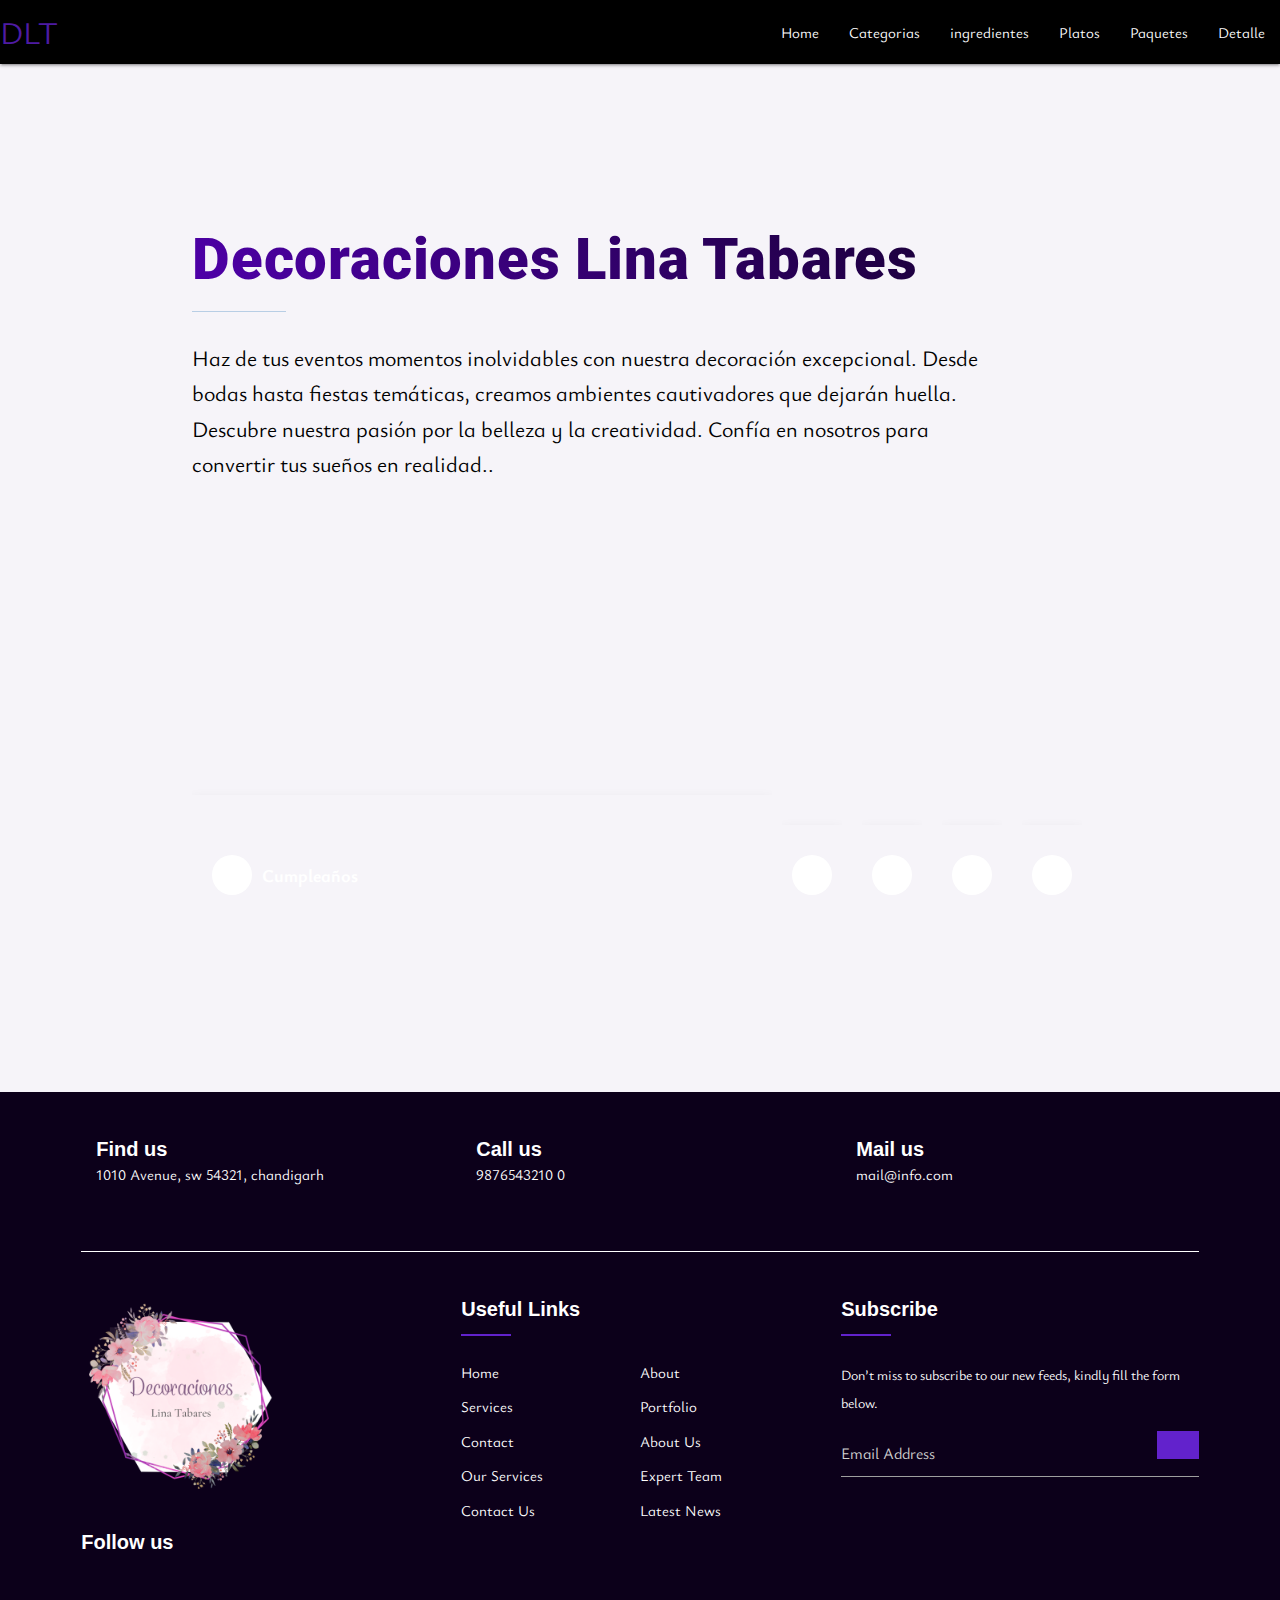
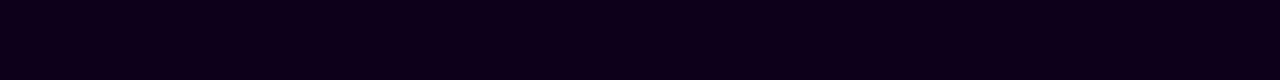
<file: index.html>
<!DOCTYPE html>
<html lang="en">
<head>
  <meta charset="UTF-8">
  <meta name="viewport" content="width=device-width, initial-scale=1.0">
  <link rel="stylesheet" href="https://cdnjs.cloudflare.com/ajax/libs/materialize/1.0.0/css/materialize.min.css">
<link rel="stylesheet" href="css/home.css">
  <link rel="stylesheet" href="css/style.css">
  <link rel="stylesheet" href="css/footer.css">
  <link rel="stylesheet" href="css/bootstrap.min.css">
  <title>Document</title>
</head>
<body>
  <nav>
      <div class="nav-wrapper">
        <a href="#" class="brand-logo">DLT</a>
        <ul id="nav-mobile" class="right hide-on-med-and-down">
          <li><a href="index.html">Home</a></li>
          <li><a href="listarCa.html">Categorias</a></li>
          <li><a href="listarIng.html">ingredientes</a></li>
          <li><a href="listarPla.html">Platos</a></li>
          <li><a href="listarPa.html">Paquetes</a></li>
          <li><a href="listarDe.html">Detalle</a></li>
        </ul>
      </div>
    </nav>

    <main>
      <div>
         <!-- <span>Decoraciones Lina Tabares</span> -->
         <h1>Decoraciones Lina Tabares</h1>
         <hr>
         <p>Haz de tus eventos momentos inolvidables con nuestra decoración excepcional. Desde bodas hasta fiestas temáticas, creamos ambientes cautivadores que dejarán huella. Descubre nuestra pasión por la belleza y la creatividad. Confía en nosotros para convertir tus sueños en realidad..</p>
         <!-- <a href="#">Contactanos</a> -->
         <div class="options">
      <div class="option active" style="--optionBackground:url(https://cdn2.cocinadelirante.com/sites/default/files/styles/gallerie/public/images/2021/05/decoracion-para-fiesta-de-cumpleanos-ostapandroksolanamykytiv.jpg);">
         <div class="shadow"></div>
         <div class="label">
            <div class="icon">
               <i class="fas fa-walking"></i>
            </div>
            <div class="info">
               <div class="main">Cumpleaños</div>
               <div class="sub"></div>
            </div>
         </div>
      </div>
      <div class="option" style="--optionBackground:url(https://cdn0.matrimonios.cl/article-vendor/5757/3_2/960/jpg/9_8_135757-1555368377.jpeg);">
         <div class="shadow"></div>
         <div class="label">
            <div class="icon">
               <i class="fas fa-snowflake"></i>
            </div>
            <div class="info">
               <div class="main">Matrimonio</div>
               <div class="sub"></div>
            </div>
         </div>
      </div>
      <div class="option" style="--optionBackground:url(https://www.lavariopinta.com/wp-content/uploads/2020/02/Baby-Shower-1024x750.jpg);">
         <div class="shadow"></div>
         <div class="label">
            <div class="icon">
               <i class="fas fa-tree"></i>
            </div>
            <div class="info">
               <div class="main">Baby Shower</div>
               <div class="sub"></div>
            </div>
         </div>
      </div>
      <div class="option" style="--optionBackground:url(https://www.evento.love/blog/wp-content/uploads/2019/09/223-bautizo-comunion-organizacion-decoracion-evento.love-madrid-O4A5716.jpg);">
         <div class="shadow"></div>
         <div class="label">
            <div class="icon">
               <i class="fas fa-tint"></i>
            </div>
            <div class="info">
               <div class="main">Bautizo</div>
               <div class="sub"></div>
            </div>
         </div>
      </div>
      
      <div class="option" style="--optionBackground:url(https://haciendalejardin.com/wp-content/uploads/2021/07/7_optimized-1.jpg);">
         <div class="shadow"></div>
         <div class="label">
            <div class="icon">
               <i class="fas fa-sun"></i>
            </div>
            <div class="info">
               <div class="main">15s</div>
               <div class="sub"></div>
            </div>
         </div>
      </div>
   </div>
</main>   
</div>
</div>



<footer class="footer-section">
  <div class="container">
      <div class="footer-cta pt-5 pb-5">
          <div class="row">
              <div class="col-xl-4 col-md-4 mb-30">
                  <div class="single-cta">
                      <i class="fas fa-map-marker-alt"></i>
                      <div class="cta-text">
                          <h4>Find us</h4>
                          <span>1010 Avenue, sw 54321, chandigarh</span>
                      </div>
                  </div>
              </div>
              <div class="col-xl-4 col-md-4 mb-30">
                  <div class="single-cta">
                      <i class="fas fa-phone"></i>
                      <div class="cta-text">
                          <h4>Call us</h4>
                          <span>9876543210 0</span>
                      </div>
                  </div>
              </div>
              <div class="col-xl-4 col-md-4 mb-30">
                  <div class="single-cta">
                      <i class="far fa-envelope-open"></i>
                      <div class="cta-text">
                          <h4>Mail us</h4>
                          <span>mail@info.com</span>
                      </div>
                  </div>
              </div>
          </div>
      </div>
      <div class="footer-content pt-5 pb-5">
          <div class="row">
              <div class="col-xl-4 col-lg-4 mb-50">
                  <div class="footer-widget">
                      <div class="footer-logo">
                          <a href="index.html"><img src="img/logoLT.png" class="img-fluid" alt="logo"></a>
                      </div>
                      
                      <div class="footer-social-icon">
                          <span>Follow us</span>
                          <a href="#"><i class="fab fa-facebook-f facebook-bg"></i></a>
                          <a href="#"><i class="fab fa-twitter twitter-bg"></i></a>
                          <a href="#"><i class="fab fa-google-plus-g google-bg"></i></a>
                      </div>
                  </div>
              </div>
              <div class="col-xl-4 col-lg-4 col-md-6 mb-30">
                  <div class="footer-widget">
                      <div class="footer-widget-heading">
                          <h3>Useful Links</h3>
                      </div>
                      <ul>
                          <li><a href="#">Home</a></li>
                          <li><a href="#">about</a></li>
                          <li><a href="#">services</a></li>
                          <li><a href="#">portfolio</a></li>
                          <li><a href="#">Contact</a></li>
                          <li><a href="#">About us</a></li>
                          <li><a href="#">Our Services</a></li>
                          <li><a href="#">Expert Team</a></li>
                          <li><a href="#">Contact us</a></li>
                          <li><a href="#">Latest News</a></li>
                      </ul>
                  </div>
              </div>
              <div class="col-xl-4 col-lg-4 col-md-6 mb-50">
                  <div class="footer-widget">
                      <div class="footer-widget-heading">
                          <h3>Subscribe</h3>
                      </div>
                      <div class="footer-text mb-25">
                          <p>Don’t miss to subscribe to our new feeds, kindly fill the form below.</p>
                      </div>
                      <div class="subscribe-form">
                          <form action="#">
                              <input type="text" placeholder="Email Address">
                              <button><i class="fab fa-telegram-plane"></i></button>
                          </form>
                      </div>
                  </div>
              </div>
          </div>
      </div>
  </div>   
</footer>



    <script src="https://ajax.googleapis.com/ajax/libs/jquery/3.7.0/jquery.min.js"></script>
<!-- Enlace a Materialize JS -->
<script src="https://cdnjs.cloudflare.com/ajax/libs/materialize/1.0.0/js/materialize.min.js"></script>
<script src="js/ca.js"></script>
<script>
  // Inicialización del menú desplegable
  document.addEventListener('DOMContentLoaded', function() {
    var elems = document.querySelectorAll('.sidenav');
    var instances = M.Sidenav.init(elems);
  });
</script>
</body>
</html>
</file>
<file: css/home.css>
@import url("https://fonts.googleapis.com/css2?family=Open+Sans:wght@400;500;600&family=Roboto:wght@300;400;500;900&display=swap");

@import url('https://fonts.googleapis.com/css2?family=Ysabeau+Infant:wght@300&display=swap');

@import url('https://fonts.googleapis.com/css2?family=Ysabeau+Office:wght@500&display=swap');


* {

  box-sizing: border-box;
  font-family: 'Ysabeau Infant', sans-serif;
}

main {
  position: relative;
  width: calc(min(90rem, 90%));
  margin-left: 15%;
  min-height: 100vh;
  column-gap: 3rem;
  padding-block: min(20vh, 3rem);
  margin-bottom: 10%;
  
   }

.bg {
  position: fixed;
  top: -4rem;
  left: -12rem;
  z-index: -1;
  opacity: 0;
}

.bg2 {
  position: fixed;
  bottom: -2rem;
  right: -3rem;
  z-index: -1;
  width: 9.375rem;
  opacity: 0;
}

main > div span {
   margin-right: 78%;
  text-transform: uppercase;
  letter-spacing: 1.5px;
  font-size: 1rem;
  color: #717171;
}

main > div h1 {
   text-align: left;
  text-transform: capitalize;
  letter-spacing: 0.8px;
  font-family: "Roboto", sans-serif;
  font-weight: 900;
  font-size: clamp(3.4375rem, 3.25rem + 0.75vw, 4rem);
  background-color: #4f00aa;
  background-image: linear-gradient(45deg, #4f00aa, #000000);
  background-size: 100%;
  background-repeat: repeat;
  -webkit-background-clip: text;
  -webkit-text-fill-color: transparent;
  -moz-background-clip: text;
  -moz-text-fill-color: transparent;
  margin-top: 10%;
}

main > div hr {
  display: block;
  background: #005baa;
  height: 0.25rem;
  width: 6.25rem;
  border: none;
  margin: 1.125rem 0 1.875rem 0;
}

main > div p {
   text-align: left;
  line-height: 1.6;
  width: 70%;
  font-size: 22px;
  color: #000000;
}

main a {
  display: inline-block;
  text-decoration: none;
  text-transform: uppercase;
  color: #717171;
  font-weight: 500;
  background: #fff;
  border-radius: 3.125rem;
  transition: 0.3s ease-in-out;
}

main > div > a {
  border: 2px solid #c2c2c2;
  margin-top: 2.188rem;
  padding: 0.625rem 1.875rem;
  margin-right: 85%;
}

main > div > a:hover {
  border: 0.125rem solid #4f00aa;
  color: #3e0282d8;
}








/* $optionDefaultColours: #ED5565,#FC6E51,#FFCE54,#2ECC71,#5D9CEC,#AC92EC; */



body.dark {
   background: #232223;
   color: white;
}

.credit {
   position: absolute;
   bottom: 20px;
   left: 20px;
   color: inherit;
}

.options {
    margin-top: 3%;
   display: flex;
   flex-direction: row;
   align-items: stretch;
   overflow: hidden;
   min-width: 600px;
   max-width: 900px;
   width: calc(100% - 100px);
   height: 400px;
}

@for $i from 1 through 4 {
   @media screen and (max-width: 798px - $i * 80px) {
      .options {
         min-width: 600px - $i * 80px;
      }
      .option:nth-child(#{6 - $i}) {
         display: none;
      }
   }
}

.option {
   position: relative;
   overflow: hidden;
   min-width: 60px;
   margin: 10px;
   background: var(--optionBackground, var(--defaultBackground, #E6E9ED));
   background-size: auto 120%;
   background-position: center;
   cursor: pointer;
   transition: .5s cubic-bezier(0.05, 0.61, 0.41, 0.95);

   @for $i from 1 through length($optionDefaultColours) {
      &:nth-child(#{$i}) {
         --defaultBackground: #{nth($optionDefaultColours, $i)};
      }
   }

   &.active {
      flex-grow: 10000;
      transform: scale(1);
      max-width: 600px;
      margin: 0px;
      border-radius: 40px;
      background-size: auto 100%;

      .shadow {
         box-shadow: inset 0 -120px 120px -120px black, inset 0 -120px 120px -100px black;
      }

      .label {
         bottom: 20px;
         left: 20px;

         .info > div {
            left: 0px;
            opacity: 1;
         }
      }
   }

   &:not(.active) {
      flex-grow: 1;
      border-radius: 30px;

      .shadow {
         bottom: -40px;
         box-shadow: inset 0 -120px 0px -120px black, inset 0 -120px 0px -100px black;
      }

      .label {
         bottom: 10px;
         left: 10px;

         .info > div {
            left: 20px;
            opacity: 0;
         }
      }
   }

   .shadow {
      position: absolute;
      bottom: 0px;
      left: 0px;
      right: 0px;
      height: 120px;
      transition: .5s cubic-bezier(0.05, 0.61, 0.41, 0.95);
   }

   .label {
      display: flex;
      position: absolute;
      right: 0px;
      height: 40px;
      transition: .5s cubic-bezier(0.05, 0.61, 0.41, 0.95);

      .icon {
         display: flex;
         flex-direction: row;
         justify-content: center;
         align-items: center;
         min-width: 40px;
         max-width: 40px;
         height: 40px;
         border-radius: 100%;
         background-color: white;
         color: var(--defaultBackground);
      }

      .info {
         display: flex;
         flex-direction: column;
         justify-content: center;
         margin-left: 10px;
         color: white;
         white-space: pre;

         > div {
            position: relative;
            transition: .5s cubic-bezier(0.05, 0.61, 0.41, 0.95), opacity .5s ease-out;
         }

         .main {
            font-weight: bold;
            font-size: 1.2rem;
         }

         .sub {
            transition-delay: .1s;
         }
      }
   }
}
</file>
<file: css/style.css>
nav {
    background-color: #000;
  }
  nav ul li a {
    color: #fff;
  }
  nav ul li a:hover {
    background-color: #222;
  }
</file>
<file: css/footer.css>
ul {
    margin: 0px;
    padding: 0px;
}
.footer-section {
    
  background: #0c001a;
  position: relative;
}
.footer-cta {
  border-bottom: 1px solid #ffffff;
}
.single-cta i {
  color: #6222CC;
  font-size: 30px;
  float: left;
  margin-top: 8px;
}
.cta-text {
  padding-left: 15px;
  display: inline-block;
}
.cta-text h4 {
  color: #fff;
  font-size: 20px;
  font-weight: 600;
  margin-bottom: 2px;
}
.cta-text span {
  color: #ffffff;
  font-size: 15px;
}
.footer-content {
  position: relative;
  z-index: 2;
}
.footer-pattern img {
  position: absolute;
  top: 0;
  left: 0;
  height: 330px;
  background-size: cover;
  background-position: 100% 100%;
}
.footer-logo {
  margin-bottom: 30px;
}
.footer-logo img {
    max-width: 200px;
}
.footer-text p {
  margin-bottom: 14px;
  font-size: 14px;
      color: #ffffff;
  line-height: 28px;
}
.footer-social-icon span {
  color: #fff;
  display: block;
  font-size: 20px;
  font-weight: 700;
  font-family: 'Poppins', sans-serif;
  margin-bottom: 20px;
}
.footer-social-icon a {
  color: #fff;
  font-size: 16px;
  margin-right: 15px;
}
.footer-social-icon i {
  height: 40px;
  width: 40px;
  text-align: center;
  line-height: 38px;
  border-radius: 50%;
}
.facebook-bg{
  background: #3B5998;
}
.twitter-bg{
  background: #55ACEE;
}
.google-bg{
  background: #6222CC;
}
.footer-widget-heading h3 {
  color: #fff;
  font-size: 20px;
  font-weight: 600;
  margin-bottom: 40px;
  position: relative;
}
.footer-widget-heading h3::before {
  content: "";
  position: absolute;
  left: 0;
  bottom: -15px;
  height: 2px;
  width: 50px;
  background: #6222CC;
}
.footer-widget ul li {
  display: inline-block;
  float: left;
  width: 50%;
  margin-bottom: 12px;
}
.footer-widget ul li a:hover{
  color: #6222CC;
}
.footer-widget ul li a {
  color: #ffffff;
  text-transform: capitalize;
}
.subscribe-form {
  position: relative;
  overflow: hidden;
}
.subscribe-form input {
  width: 100%;
  padding: 14px 28px;
  background: #2E2E2E;
  border: 1px solid #2E2E2E;
  color: #fff;
}
.subscribe-form button {
    position: absolute;
    right: 0;
    background: #6222CC;
    padding: 13px 20px;
    border: 1px solid #6222CC;
    top: 0;
}
.subscribe-form button i {
  color: #fff;
  font-size: 22px;
  transform: rotate(-6deg);
}
.copyright-area{
  background: #202020;
  padding: 25px 0;
}
.copyright-text p {
  margin: 0;
  font-size: 14px;
  color: #ffffff;
}
.copyright-text p a{
  color: #6222CC;
}
.footer-menu li {
  display: inline-block;
  margin-left: 20px;
}
.footer-menu li:hover a{
  color: #6222CC;
}
.footer-menu li a {
  font-size: 14px;
  color: #ffffff;
}
</file>
